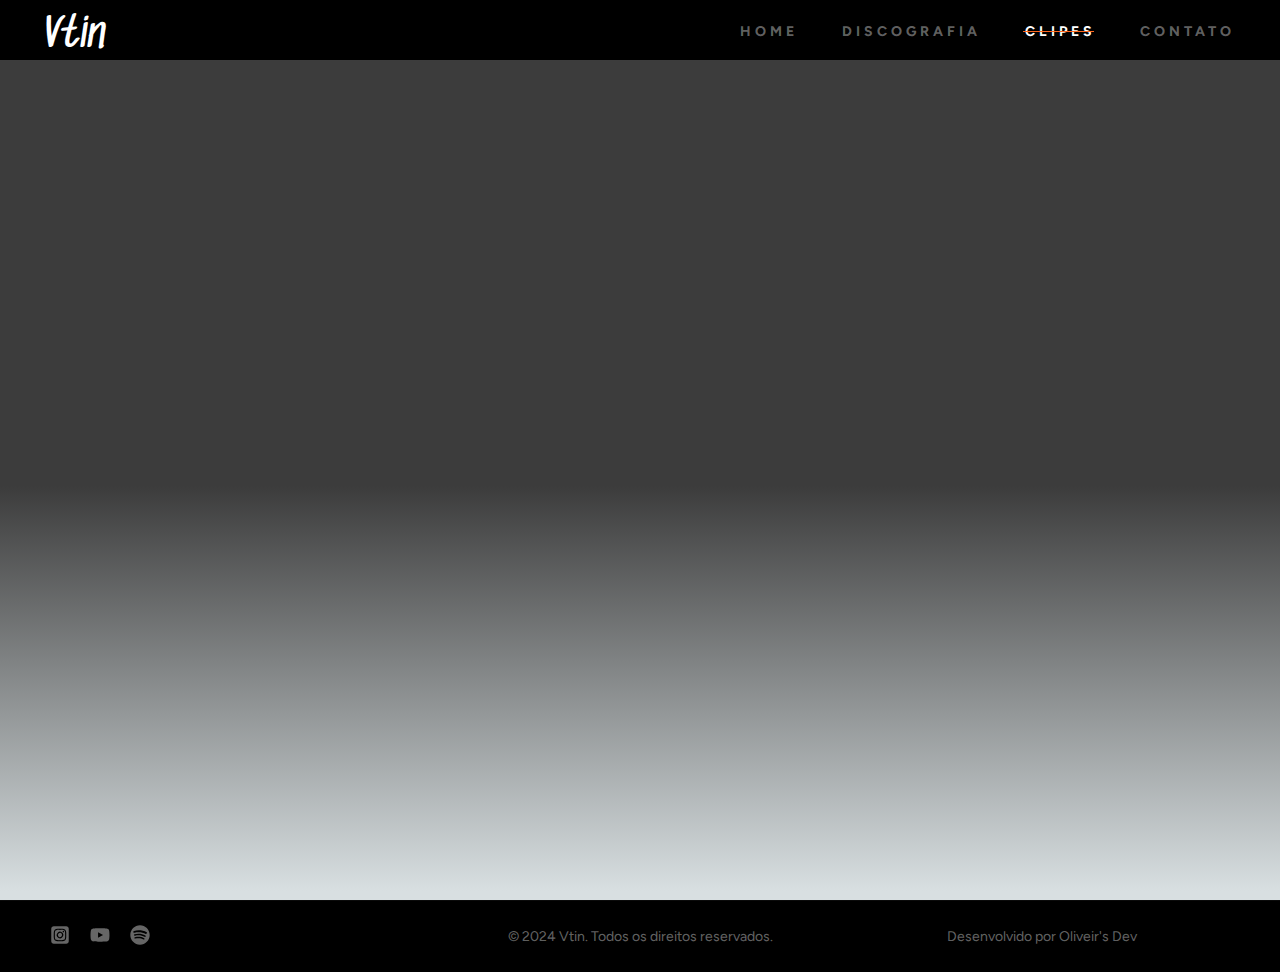
<file: clips.html>
<!DOCTYPE html>
<html lang="pt-br">
<head>
    <!-- PreLoad Google Fonts -->
    <link rel="preconnect" href="https://fonts.googleapis.com">
    <link rel="preconnect" href="https://fonts.gstatic.com" crossorigin>
    <meta charset="UTF-8">
    <meta name="viewport" content="width=device-width, initial-scale=1.0">
    <!-- GOOGLE FONTS -->
    <link href="https://fonts.googleapis.com/css2?family=Figtree:ital,wght@0,300..900;1,300..900&family=Montserrat:ital,wght@0,100..900;1,100..900&family=Sedgwick+Ave&display=swap" rel="stylesheet">
    <!-- CSS -->
    <link rel="stylesheet" href="assets/css/clips.css">
    <title>Vtin</title>
</head>
<body>
    <div id="app">
        <header id="header">
            <a class="logo" href="index.html">Vtin</a>
            <nav class="header_nav">
                <ul>
                    <a class="header__nav-item" href="index.html">Home</a>
                    <a class="header__nav-item" href="Discografy.html">Discografia</a>
                    <a class="header__nav-item header__nav-item--active" href="clips.html">Clipes</a>
                    <a class="header__nav-item" href="contact.html">Contato</a>
                </ul>
            </nav>

        </header>
    </div>
    <footer>
        <div class="footer__container">
            <div class="social-medias">
                <a href="https://www.instagram.com/vtin__/" target="_blank" class="link--text">
                    <svg xmlns="http://www.w3.org/2000/svg" viewBox="0 0 448 512"><!--!Font Awesome Free 6.6.0 by @fontawesome - https://fontawesome.com License - https://fontawesome.com/license/free Copyright 2024 Fonticons, Inc.--><path d="M194.4 211.7a53.3 53.3 0 1 0 59.3 88.7 53.3 53.3 0 1 0 -59.3-88.7zm142.3-68.4c-5.2-5.2-11.5-9.3-18.4-12c-18.1-7.1-57.6-6.8-83.1-6.5c-4.1 0-7.9 .1-11.2 .1c-3.3 0-7.2 0-11.4-.1c-25.5-.3-64.8-.7-82.9 6.5c-6.9 2.7-13.1 6.8-18.4 12s-9.3 11.5-12 18.4c-7.1 18.1-6.7 57.7-6.5 83.2c0 4.1 .1 7.9 .1 11.1s0 7-.1 11.1c-.2 25.5-.6 65.1 6.5 83.2c2.7 6.9 6.8 13.1 12 18.4s11.5 9.3 18.4 12c18.1 7.1 57.6 6.8 83.1 6.5c4.1 0 7.9-.1 11.2-.1c3.3 0 7.2 0 11.4 .1c25.5 .3 64.8 .7 82.9-6.5c6.9-2.7 13.1-6.8 18.4-12s9.3-11.5 12-18.4c7.2-18 6.8-57.4 6.5-83c0-4.2-.1-8.1-.1-11.4s0-7.1 .1-11.4c.3-25.5 .7-64.9-6.5-83l0 0c-2.7-6.9-6.8-13.1-12-18.4zm-67.1 44.5A82 82 0 1 1 178.4 324.2a82 82 0 1 1 91.1-136.4zm29.2-1.3c-3.1-2.1-5.6-5.1-7.1-8.6s-1.8-7.3-1.1-11.1s2.6-7.1 5.2-9.8s6.1-4.5 9.8-5.2s7.6-.4 11.1 1.1s6.5 3.9 8.6 7s3.2 6.8 3.2 10.6c0 2.5-.5 5-1.4 7.3s-2.4 4.4-4.1 6.2s-3.9 3.2-6.2 4.2s-4.8 1.5-7.3 1.5l0 0c-3.8 0-7.5-1.1-10.6-3.2zM448 96c0-35.3-28.7-64-64-64H64C28.7 32 0 60.7 0 96V416c0 35.3 28.7 64 64 64H384c35.3 0 64-28.7 64-64V96zM357 389c-18.7 18.7-41.4 24.6-67 25.9c-26.4 1.5-105.6 1.5-132 0c-25.6-1.3-48.3-7.2-67-25.9s-24.6-41.4-25.8-67c-1.5-26.4-1.5-105.6 0-132c1.3-25.6 7.1-48.3 25.8-67s41.5-24.6 67-25.8c26.4-1.5 105.6-1.5 132 0c25.6 1.3 48.3 7.1 67 25.8s24.6 41.4 25.8 67c1.5 26.3 1.5 105.4 0 131.9c-1.3 25.6-7.1 48.3-25.8 67z"/></svg>

                </a>
                <a href="https://www.youtube.com/@7prod.11/search?query=Vtin" target="_blank" class="link--text">
                    <svg xmlns="http://www.w3.org/2000/svg" viewBox="0 0 576 512"><!--!Font Awesome Free 6.6.0 by @fontawesome - https://fontawesome.com License - https://fontawesome.com/license/free Copyright 2024 Fonticons, Inc.--><path d="M549.7 124.1c-6.3-23.7-24.8-42.3-48.3-48.6C458.8 64 288 64 288 64S117.2 64 74.6 75.5c-23.5 6.3-42 24.9-48.3 48.6-11.4 42.9-11.4 132.3-11.4 132.3s0 89.4 11.4 132.3c6.3 23.7 24.8 41.5 48.3 47.8C117.2 448 288 448 288 448s170.8 0 213.4-11.5c23.5-6.3 42-24.2 48.3-47.8 11.4-42.9 11.4-132.3 11.4-132.3s0-89.4-11.4-132.3zm-317.5 213.5V175.2l142.7 81.2-142.7 81.2z"/></svg>

                </a>
                <a href="https://open.spotify.com/intl-pt/artist/2v6zgALzXWLHfp2MC1XoTS?si=NfqDy2GnREOz9gMIh8vKaA&nd=1&dlsi=6f7c094509ed4d1b" target="_blank" class="link--text">
                    <svg xmlns="http://www.w3.org/2000/svg" viewBox="0 0 496 512"><!--!Font Awesome Free 6.6.0 by @fontawesome - https://fontawesome.com License - https://fontawesome.com/license/free Copyright 2024 Fonticons, Inc.--><path d="M248 8C111.1 8 0 119.1 0 256s111.1 248 248 248 248-111.1 248-248S384.9 8 248 8zm100.7 364.9c-4.2 0-6.8-1.3-10.7-3.6-62.4-37.6-135-39.2-206.7-24.5-3.9 1-9 2.6-11.9 2.6-9.7 0-15.8-7.7-15.8-15.8 0-10.3 6.1-15.2 13.6-16.8 81.9-18.1 165.6-16.5 237 26.2 6.1 3.9 9.7 7.4 9.7 16.5s-7.1 15.4-15.2 15.4zm26.9-65.6c-5.2 0-8.7-2.3-12.3-4.2-62.5-37-155.7-51.9-238.6-29.4-4.8 1.3-7.4 2.6-11.9 2.6-10.7 0-19.4-8.7-19.4-19.4s5.2-17.8 15.5-20.7c27.8-7.8 56.2-13.6 97.8-13.6 64.9 0 127.6 16.1 177 45.5 8.1 4.8 11.3 11 11.3 19.7-.1 10.8-8.5 19.5-19.4 19.5zm31-76.2c-5.2 0-8.4-1.3-12.9-3.9-71.2-42.5-198.5-52.7-280.9-29.7-3.6 1-8.1 2.6-12.9 2.6-13.2 0-23.3-10.3-23.3-23.6 0-13.6 8.4-21.3 17.4-23.9 35.2-10.3 74.6-15.2 117.5-15.2 73 0 149.5 15.2 205.4 47.8 7.8 4.5 12.9 10.7 12.9 22.6 0 13.6-11 23.3-23.2 23.3z"/></svg>

                </a>
            </div>
            <div class="footer__container__copy">
                <p>© 2024 Vtin. Todos os direitos reservados.</p>
            </div>
            <div class="footer__container__copy">
                <p>Desenvolvido por <a href="https://github.com/thioliveir" class="link--text">Oliveir's Dev</a> </p>
            </div>
        </div>
    </footer>
    
</body>
</html>
</file>
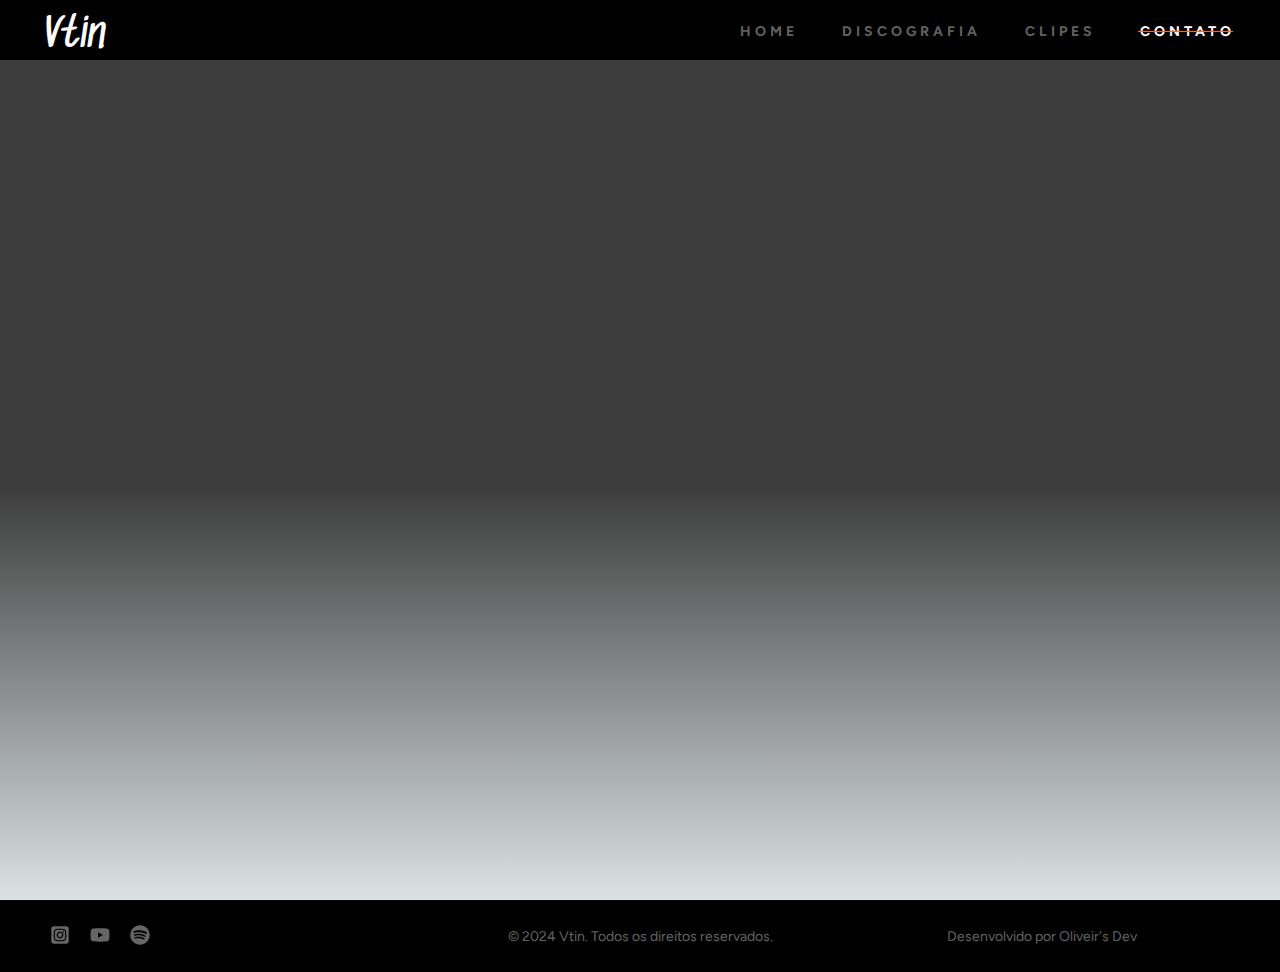
<file: contact.html>
<!DOCTYPE html>
<html lang="pt-br">
<head>
    <!-- PreLoad Google Fonts -->
    <link rel="preconnect" href="https://fonts.googleapis.com">
    <link rel="preconnect" href="https://fonts.gstatic.com" crossorigin>
    <meta charset="UTF-8">
    <meta name="viewport" content="width=device-width, initial-scale=1.0">
    <!-- GOOGLE FONTS -->
    <link href="https://fonts.googleapis.com/css2?family=Figtree:ital,wght@0,300..900;1,300..900&family=Montserrat:ital,wght@0,100..900;1,100..900&family=Sedgwick+Ave&display=swap" rel="stylesheet">
    <!-- CSS -->
    <link rel="stylesheet" href="assets/css/contact.css">
    <title>Vtin</title>
</head>
<body>
    <div id="app">
        <header id="header">
            <a class="logo" href="index.html">Vtin</a>
            <nav class="header_nav">
                <ul>
                    <a class="header__nav-item" href="index.html">Home</a>
                    <a class="header__nav-item" href="Discografy.html">Discografia</a>
                    <a class="header__nav-item" href="clips.html">Clipes</a>
                    <a class="header__nav-item header__nav-item--active" href="contact.html">Contato</a>
                </ul>
            </nav>

        </header>
    </div>
    <footer>
        <div class="footer__container">
            <div class="social-medias">
                <a href="https://www.instagram.com/vtin__/" target="_blank" class="link--text">
                    <svg xmlns="http://www.w3.org/2000/svg" viewBox="0 0 448 512"><!--!Font Awesome Free 6.6.0 by @fontawesome - https://fontawesome.com License - https://fontawesome.com/license/free Copyright 2024 Fonticons, Inc.--><path d="M194.4 211.7a53.3 53.3 0 1 0 59.3 88.7 53.3 53.3 0 1 0 -59.3-88.7zm142.3-68.4c-5.2-5.2-11.5-9.3-18.4-12c-18.1-7.1-57.6-6.8-83.1-6.5c-4.1 0-7.9 .1-11.2 .1c-3.3 0-7.2 0-11.4-.1c-25.5-.3-64.8-.7-82.9 6.5c-6.9 2.7-13.1 6.8-18.4 12s-9.3 11.5-12 18.4c-7.1 18.1-6.7 57.7-6.5 83.2c0 4.1 .1 7.9 .1 11.1s0 7-.1 11.1c-.2 25.5-.6 65.1 6.5 83.2c2.7 6.9 6.8 13.1 12 18.4s11.5 9.3 18.4 12c18.1 7.1 57.6 6.8 83.1 6.5c4.1 0 7.9-.1 11.2-.1c3.3 0 7.2 0 11.4 .1c25.5 .3 64.8 .7 82.9-6.5c6.9-2.7 13.1-6.8 18.4-12s9.3-11.5 12-18.4c7.2-18 6.8-57.4 6.5-83c0-4.2-.1-8.1-.1-11.4s0-7.1 .1-11.4c.3-25.5 .7-64.9-6.5-83l0 0c-2.7-6.9-6.8-13.1-12-18.4zm-67.1 44.5A82 82 0 1 1 178.4 324.2a82 82 0 1 1 91.1-136.4zm29.2-1.3c-3.1-2.1-5.6-5.1-7.1-8.6s-1.8-7.3-1.1-11.1s2.6-7.1 5.2-9.8s6.1-4.5 9.8-5.2s7.6-.4 11.1 1.1s6.5 3.9 8.6 7s3.2 6.8 3.2 10.6c0 2.5-.5 5-1.4 7.3s-2.4 4.4-4.1 6.2s-3.9 3.2-6.2 4.2s-4.8 1.5-7.3 1.5l0 0c-3.8 0-7.5-1.1-10.6-3.2zM448 96c0-35.3-28.7-64-64-64H64C28.7 32 0 60.7 0 96V416c0 35.3 28.7 64 64 64H384c35.3 0 64-28.7 64-64V96zM357 389c-18.7 18.7-41.4 24.6-67 25.9c-26.4 1.5-105.6 1.5-132 0c-25.6-1.3-48.3-7.2-67-25.9s-24.6-41.4-25.8-67c-1.5-26.4-1.5-105.6 0-132c1.3-25.6 7.1-48.3 25.8-67s41.5-24.6 67-25.8c26.4-1.5 105.6-1.5 132 0c25.6 1.3 48.3 7.1 67 25.8s24.6 41.4 25.8 67c1.5 26.3 1.5 105.4 0 131.9c-1.3 25.6-7.1 48.3-25.8 67z"/></svg>

                </a>
                <a href="https://www.youtube.com/@7prod.11/search?query=Vtin" target="_blank" class="link--text">
                    <svg xmlns="http://www.w3.org/2000/svg" viewBox="0 0 576 512"><!--!Font Awesome Free 6.6.0 by @fontawesome - https://fontawesome.com License - https://fontawesome.com/license/free Copyright 2024 Fonticons, Inc.--><path d="M549.7 124.1c-6.3-23.7-24.8-42.3-48.3-48.6C458.8 64 288 64 288 64S117.2 64 74.6 75.5c-23.5 6.3-42 24.9-48.3 48.6-11.4 42.9-11.4 132.3-11.4 132.3s0 89.4 11.4 132.3c6.3 23.7 24.8 41.5 48.3 47.8C117.2 448 288 448 288 448s170.8 0 213.4-11.5c23.5-6.3 42-24.2 48.3-47.8 11.4-42.9 11.4-132.3 11.4-132.3s0-89.4-11.4-132.3zm-317.5 213.5V175.2l142.7 81.2-142.7 81.2z"/></svg>

                </a>
                <a href="https://open.spotify.com/intl-pt/artist/2v6zgALzXWLHfp2MC1XoTS?si=NfqDy2GnREOz9gMIh8vKaA&nd=1&dlsi=6f7c094509ed4d1b" target="_blank" class="link--text">
                    <svg xmlns="http://www.w3.org/2000/svg" viewBox="0 0 496 512"><!--!Font Awesome Free 6.6.0 by @fontawesome - https://fontawesome.com License - https://fontawesome.com/license/free Copyright 2024 Fonticons, Inc.--><path d="M248 8C111.1 8 0 119.1 0 256s111.1 248 248 248 248-111.1 248-248S384.9 8 248 8zm100.7 364.9c-4.2 0-6.8-1.3-10.7-3.6-62.4-37.6-135-39.2-206.7-24.5-3.9 1-9 2.6-11.9 2.6-9.7 0-15.8-7.7-15.8-15.8 0-10.3 6.1-15.2 13.6-16.8 81.9-18.1 165.6-16.5 237 26.2 6.1 3.9 9.7 7.4 9.7 16.5s-7.1 15.4-15.2 15.4zm26.9-65.6c-5.2 0-8.7-2.3-12.3-4.2-62.5-37-155.7-51.9-238.6-29.4-4.8 1.3-7.4 2.6-11.9 2.6-10.7 0-19.4-8.7-19.4-19.4s5.2-17.8 15.5-20.7c27.8-7.8 56.2-13.6 97.8-13.6 64.9 0 127.6 16.1 177 45.5 8.1 4.8 11.3 11 11.3 19.7-.1 10.8-8.5 19.5-19.4 19.5zm31-76.2c-5.2 0-8.4-1.3-12.9-3.9-71.2-42.5-198.5-52.7-280.9-29.7-3.6 1-8.1 2.6-12.9 2.6-13.2 0-23.3-10.3-23.3-23.6 0-13.6 8.4-21.3 17.4-23.9 35.2-10.3 74.6-15.2 117.5-15.2 73 0 149.5 15.2 205.4 47.8 7.8 4.5 12.9 10.7 12.9 22.6 0 13.6-11 23.3-23.2 23.3z"/></svg>

                </a>
            </div>
            <div class="footer__container__copy">
                <p>© 2024 Vtin. Todos os direitos reservados.</p>
            </div>
            <div class="footer__container__copy">
                <p>Desenvolvido por <a href="https://github.com/thioliveir" class="link--text">Oliveir's Dev</a> </p>
            </div>
        </div>
    </footer>
    
</body>
</html>
</file>
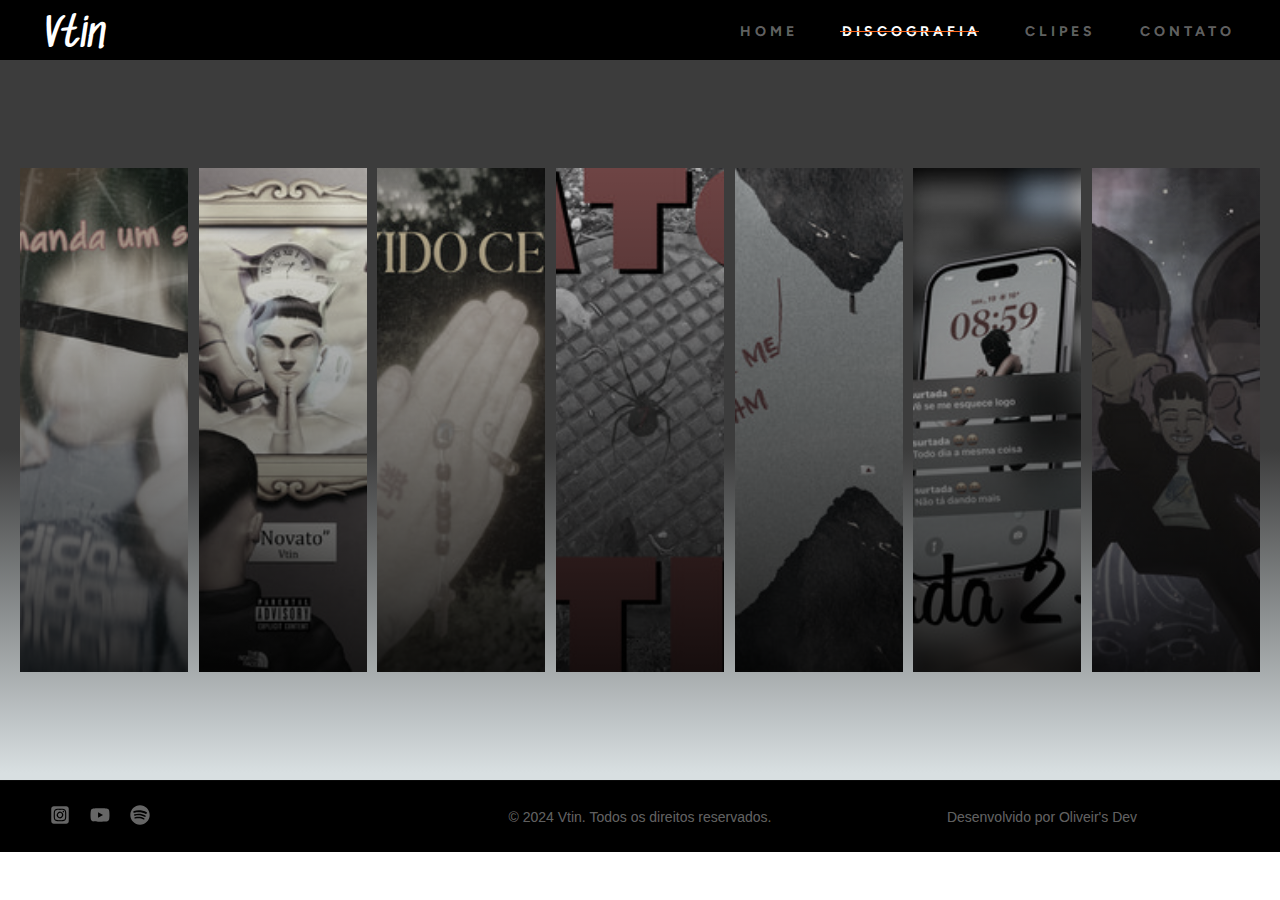
<file: Discografy.html>
<!DOCTYPE html>
<html lang="pt-br">
<head>
    <!-- PreLoad Google Fonts -->
    <link rel="preconnect" href="https://fonts.googleapis.com">
    <link rel="preconnect" href="https://fonts.gstatic.com" crossorigin>
    <meta charset="UTF-8">
    <meta name="viewport" content="width=device-width, initial-scale=1.0">
    <!-- GOOGLE FONTS -->
    <link href="https://fonts.googleapis.com/css2?family=Figtree:ital,wght@0,300..900;1,300..900&family=Montserrat:ital,wght@0,100..900;1,100..900&family=Sedgwick+Ave&display=swap" rel="stylesheet">
    <!-- CSS -->
    <link rel="stylesheet" href="assets/css/discografy.css">
    <title>Vtin</title>
</head>
<body>
    <div id="app">
        <header id="header">
            <a class="logo" href="index.html">Vtin</a>
            <nav class="header_nav">
                <ul>
                    <a class="header__nav-item" href="index.html">Home</a>
                    <a class="header__nav-item header__nav-item--active" href="Discografy.html">Discografia</a>
                    <a class="header__nav-item" href="clips.html">Clipes</a>
                    <a class="header__nav-item" href="contact.html">Contato</a>
                </ul>
            </nav>

        </header>
        <main>
            <section id="carousel">
                <div class="slider">
                    <div class="wrapper">
                        <a href="#" class="painel">
                            <div class="painel-text">
                                <h2>Quem manda um som</h2>
                                <p>Album</p>
                                <span>2024</span>
                            </div>
                            <div class="painel-image">
                                <img src="assets/img/quem-manda-um-som.jpg" alt="quem mando um som">
                            </div>
                        </a>
                        <a href="#" class="painel">
                            <div class="painel-text">
                                <h2>Novato</h2>
                                <p>Album</p>
                                <span>2024</span>
                            </div>
                            <div class="painel-image">
                                <img src="assets/img/novato.jpg" alt="novato">
                            </div>
                        </a>
                        <a href="#" class="painel">
                            <div class="painel-text">
                                <h2>Ouvido Certo</h2>
                                <p>Single</p>
                                <span>2024</span>
                            </div>
                            <div class="painel-image">
                                <img src="assets/img/ouvido-certo.jpg" alt="ouvido certo">
                            </div>
                        </a>
                        <a href="#" class="painel">
                            <div class="painel-text">
                                <h2>Ratos</h2>
                                <p>Single</p>
                                <span>2024</span>
                            </div>
                            <div class="painel-image">
                                <img src="assets/img/ratos.jpg" alt="ratos">
                            </div>
                        </a>
                        <a href="#" class="painel">
                            <div class="painel-text">
                                <h2>Espero que me entendam</h2>
                                <p>Album</p>
                                <span>2024</span>
                            </div>
                            <div class="painel-image">
                                <img src="assets/img/espero-que-entendam.jpg" alt="espero que me entendam">
                            </div>
                        </a>
                        <a href="#" class="painel">
                            <div class="painel-text">
                                <h2>Surtada 2</h2>
                                <p>Single</p>
                                <span>2024</span>
                            </div>
                            <div class="painel-image">
                                <img src="assets/img/surtada2.jpg" alt="surtada2">
                            </div>
                        </a>
                        <a href="#" class="painel">
                            <div class="painel-text">
                                <h2>7 Que Ta na Moda</h2>
                                <p>Album</p>
                                <span>2024</span>
                            </div>
                            <div class="painel-image">
                                <img src="assets/img/que-ta-na-moda.jpg" alt="que ta na moda">
                            </div>
                        </a>
                    </div>
                </div>

            </section>

            <section id="album-one">

            </section>
        </main>
    </div>
    <footer>
        <div class="footer__container">
            <div class="social-medias">
                <a href="https://www.instagram.com/vtin__/" target="_blank" class="link--text">
                    <svg xmlns="http://www.w3.org/2000/svg" viewBox="0 0 448 512"><!--!Font Awesome Free 6.6.0 by @fontawesome - https://fontawesome.com License - https://fontawesome.com/license/free Copyright 2024 Fonticons, Inc.--><path d="M194.4 211.7a53.3 53.3 0 1 0 59.3 88.7 53.3 53.3 0 1 0 -59.3-88.7zm142.3-68.4c-5.2-5.2-11.5-9.3-18.4-12c-18.1-7.1-57.6-6.8-83.1-6.5c-4.1 0-7.9 .1-11.2 .1c-3.3 0-7.2 0-11.4-.1c-25.5-.3-64.8-.7-82.9 6.5c-6.9 2.7-13.1 6.8-18.4 12s-9.3 11.5-12 18.4c-7.1 18.1-6.7 57.7-6.5 83.2c0 4.1 .1 7.9 .1 11.1s0 7-.1 11.1c-.2 25.5-.6 65.1 6.5 83.2c2.7 6.9 6.8 13.1 12 18.4s11.5 9.3 18.4 12c18.1 7.1 57.6 6.8 83.1 6.5c4.1 0 7.9-.1 11.2-.1c3.3 0 7.2 0 11.4 .1c25.5 .3 64.8 .7 82.9-6.5c6.9-2.7 13.1-6.8 18.4-12s9.3-11.5 12-18.4c7.2-18 6.8-57.4 6.5-83c0-4.2-.1-8.1-.1-11.4s0-7.1 .1-11.4c.3-25.5 .7-64.9-6.5-83l0 0c-2.7-6.9-6.8-13.1-12-18.4zm-67.1 44.5A82 82 0 1 1 178.4 324.2a82 82 0 1 1 91.1-136.4zm29.2-1.3c-3.1-2.1-5.6-5.1-7.1-8.6s-1.8-7.3-1.1-11.1s2.6-7.1 5.2-9.8s6.1-4.5 9.8-5.2s7.6-.4 11.1 1.1s6.5 3.9 8.6 7s3.2 6.8 3.2 10.6c0 2.5-.5 5-1.4 7.3s-2.4 4.4-4.1 6.2s-3.9 3.2-6.2 4.2s-4.8 1.5-7.3 1.5l0 0c-3.8 0-7.5-1.1-10.6-3.2zM448 96c0-35.3-28.7-64-64-64H64C28.7 32 0 60.7 0 96V416c0 35.3 28.7 64 64 64H384c35.3 0 64-28.7 64-64V96zM357 389c-18.7 18.7-41.4 24.6-67 25.9c-26.4 1.5-105.6 1.5-132 0c-25.6-1.3-48.3-7.2-67-25.9s-24.6-41.4-25.8-67c-1.5-26.4-1.5-105.6 0-132c1.3-25.6 7.1-48.3 25.8-67s41.5-24.6 67-25.8c26.4-1.5 105.6-1.5 132 0c25.6 1.3 48.3 7.1 67 25.8s24.6 41.4 25.8 67c1.5 26.3 1.5 105.4 0 131.9c-1.3 25.6-7.1 48.3-25.8 67z"/></svg>

                </a>
                <a href="https://www.youtube.com/@7prod.11/search?query=Vtin" target="_blank" class="link--text">
                    <svg xmlns="http://www.w3.org/2000/svg" viewBox="0 0 576 512"><!--!Font Awesome Free 6.6.0 by @fontawesome - https://fontawesome.com License - https://fontawesome.com/license/free Copyright 2024 Fonticons, Inc.--><path d="M549.7 124.1c-6.3-23.7-24.8-42.3-48.3-48.6C458.8 64 288 64 288 64S117.2 64 74.6 75.5c-23.5 6.3-42 24.9-48.3 48.6-11.4 42.9-11.4 132.3-11.4 132.3s0 89.4 11.4 132.3c6.3 23.7 24.8 41.5 48.3 47.8C117.2 448 288 448 288 448s170.8 0 213.4-11.5c23.5-6.3 42-24.2 48.3-47.8 11.4-42.9 11.4-132.3 11.4-132.3s0-89.4-11.4-132.3zm-317.5 213.5V175.2l142.7 81.2-142.7 81.2z"/></svg>

                </a>
                <a href="https://open.spotify.com/intl-pt/artist/2v6zgALzXWLHfp2MC1XoTS?si=NfqDy2GnREOz9gMIh8vKaA&nd=1&dlsi=6f7c094509ed4d1b" target="_blank" class="link--text">
                    <svg xmlns="http://www.w3.org/2000/svg" viewBox="0 0 496 512"><!--!Font Awesome Free 6.6.0 by @fontawesome - https://fontawesome.com License - https://fontawesome.com/license/free Copyright 2024 Fonticons, Inc.--><path d="M248 8C111.1 8 0 119.1 0 256s111.1 248 248 248 248-111.1 248-248S384.9 8 248 8zm100.7 364.9c-4.2 0-6.8-1.3-10.7-3.6-62.4-37.6-135-39.2-206.7-24.5-3.9 1-9 2.6-11.9 2.6-9.7 0-15.8-7.7-15.8-15.8 0-10.3 6.1-15.2 13.6-16.8 81.9-18.1 165.6-16.5 237 26.2 6.1 3.9 9.7 7.4 9.7 16.5s-7.1 15.4-15.2 15.4zm26.9-65.6c-5.2 0-8.7-2.3-12.3-4.2-62.5-37-155.7-51.9-238.6-29.4-4.8 1.3-7.4 2.6-11.9 2.6-10.7 0-19.4-8.7-19.4-19.4s5.2-17.8 15.5-20.7c27.8-7.8 56.2-13.6 97.8-13.6 64.9 0 127.6 16.1 177 45.5 8.1 4.8 11.3 11 11.3 19.7-.1 10.8-8.5 19.5-19.4 19.5zm31-76.2c-5.2 0-8.4-1.3-12.9-3.9-71.2-42.5-198.5-52.7-280.9-29.7-3.6 1-8.1 2.6-12.9 2.6-13.2 0-23.3-10.3-23.3-23.6 0-13.6 8.4-21.3 17.4-23.9 35.2-10.3 74.6-15.2 117.5-15.2 73 0 149.5 15.2 205.4 47.8 7.8 4.5 12.9 10.7 12.9 22.6 0 13.6-11 23.3-23.2 23.3z"/></svg>

                </a>
            </div>
            <div class="footer__container__copy">
                <p>© 2024 Vtin. Todos os direitos reservados.</p>
            </div>
            <div class="footer__container__copy">
                <p>Desenvolvido por <a href="https://github.com/thioliveir" class="link--text">Oliveir's Dev</a> </p>
            </div>
        </div>
    </footer>
    
</body>
</html>
</file>
<file: assets/css/clips.css>
* {
    margin: 0;
    padding: 0;
    box-sizing: border-box;
}

html {
    font-family: "Figtree", "Helvetica", arial, sans-serif;
}
a {
    text-decoration: none;
    transition: color 200ms, opacity 200ms;
    cursor: pointer;
    color: #fff;
}



/*======= LAYOUT =========*/
#app {
    width: 100%;
    height: 100vh;
    background: rgb(60,60,60);
    background: linear-gradient(180deg, rgba(60,60,60,1) 54%, rgba(216,223,225,1) 99%);
}

/*======= HEADER =========*/
header {
    width: 100%;
    height: 60px;
    background-color: #000;
    position: fixed;
    top: 0;
    right: 0;
    display: flex;
    justify-content: space-between;
    align-items: center;
}
.logo {
    font-family: "Sedgwick Ave", cursive;
    font-weight: 400;
    font-style: normal;
    font-size: 2.5rem;
    margin-top: auto;
}
.header__nav-item {

    font-size: 14px;
    position: relative;
    transition: color 100ms;
    color: rgba(255, 255, 255, .4);
    text-transform: uppercase;
    font-weight: 700;
    letter-spacing: 4px;
}
.header__nav-item:not(:last-of-type) {
    margin-right: 40px;
}

.header__nav-item--active {
    color: #fff;
}
.header__nav-item:after {
    content: "";
    position: absolute;
    transition: transform 400ms cubic-bezier(0.19, 1, 0.22, 1);
    top: 50%;
    left: -2px;
    transform: scaleX(0);
    width: 100%;
    height: 1px;
    background-color: #ff671f;
}
.header__nav-item--active:after {
    transform: scaleX(1);
}


/*======= SECTION =========*/



/*======= FOOTER =========*/

footer{
    background-color: #000;
}

a.link--text, .footer__container__copy p {
    text-decoration: none;
    color: rgba(255, 255, 255, .4);
}

.footer__container:not(.nav__footer) {
    height: 72px;
    width: 100%;
    padding: 0 40px;
    border-top: #151515;
    display: flex;
    flex-wrap: wrap;
    justify-content: center;
    text-align: center;
}

.footer__container__copy {
    font-size: 14px;
    color: #fff;
}
.social-medias, .footer__container__copy {
    width: 100%;
    display: flex;
    justify-content: center;
    align-items: center;
}

svg {
    width: 20px;
    height: 20px;
    fill: rgba(255, 255, 255, .4);
    margin: 0 10px;
    transition: fill 200ms, opacity 200ms;
}
svg:hover {
    fill: #fff;
}

a.link--text:hover, a.link--text:focus {
    color: #fff;
}


@media (min-width: 992px) {
    header {
        padding: 0 45px;
    }
    .header__nav-item {
        display: inline;
    }
}

@media (min-width: 768px) {
    .footer__container:not(.nav__footer) {
        border-top: 1px solid #0b0b0b;
        justify-content: space-between;
        align-items: center;
    }
    .social-medias {
        margin-bottom: 0;
        text-align: left;
        justify-content: flex-start;
    }
    .social-medias, .footer__container__copy {
        width: 33%;
    }
}

@media (hover: hover) and (pointer: fine) {
    .header__nav-item:hover, .header__nav-item:focus {
        color: #fff;
    }
}
</file>
<file: assets/css/contact.css>
* {
    margin: 0;
    padding: 0;
    box-sizing: border-box;
}

html {
    font-family: "Figtree", "Helvetica", arial, sans-serif;
}
a {
    text-decoration: none;
    transition: color 200ms, opacity 200ms;
    cursor: pointer;
    color: #fff;
}



/*======= LAYOUT =========*/
#app {
    width: 100%;
    height: 100vh;
    background: rgb(60,60,60);
    background: linear-gradient(180deg, rgba(60,60,60,1) 54%, rgba(216,223,225,1) 99%);
}

/*======= HEADER =========*/
header {
    width: 100%;
    height: 60px;
    background-color: #000;
    position: fixed;
    top: 0;
    right: 0;
    display: flex;
    justify-content: space-between;
    align-items: center;
}
.logo {
    font-family: "Sedgwick Ave", cursive;
    font-weight: 400;
    font-style: normal;
    font-size: 2.5rem;
    margin-top: auto;
}
.header__nav-item {

    font-size: 14px;
    position: relative;
    transition: color 100ms;
    color: rgba(255, 255, 255, .4);
    text-transform: uppercase;
    font-weight: 700;
    letter-spacing: 4px;
}
.header__nav-item:not(:last-of-type) {
    margin-right: 40px;
}

.header__nav-item--active {
    color: #fff;
}
.header__nav-item:after {
    content: "";
    position: absolute;
    transition: transform 400ms cubic-bezier(0.19, 1, 0.22, 1);
    top: 50%;
    left: -2px;
    transform: scaleX(0);
    width: 100%;
    height: 1px;
    background-color: #ff671f;
}
.header__nav-item--active:after {
    transform: scaleX(1);
}


/*======= SECTION =========*/



/*======= FOOTER =========*/

footer{
    background-color: #000;
}

a.link--text, .footer__container__copy p {
    text-decoration: none;
    color: rgba(255, 255, 255, .4);
}

.footer__container:not(.nav__footer) {
    height: 72px;
    width: 100%;
    padding: 0 40px;
    border-top: #151515;
    display: flex;
    flex-wrap: wrap;
    justify-content: center;
    text-align: center;
}

.footer__container__copy {
    font-size: 14px;
    color: #fff;
}
.social-medias, .footer__container__copy {
    width: 100%;
    display: flex;
    justify-content: center;
    align-items: center;
}

svg {
    width: 20px;
    height: 20px;
    fill: rgba(255, 255, 255, .4);
    margin: 0 10px;
    transition: fill 200ms, opacity 200ms;
}
svg:hover {
    fill: #fff;
}

a.link--text:hover, a.link--text:focus {
    color: #fff;
}


@media (min-width: 992px) {
    header {
        padding: 0 45px;
    }
    .header__nav-item {
        display: inline;
    }
}

@media (min-width: 768px) {
    .footer__container:not(.nav__footer) {
        border-top: 1px solid #0b0b0b;
        justify-content: space-between;
        align-items: center;
    }
    .social-medias {
        margin-bottom: 0;
        text-align: left;
        justify-content: flex-start;
    }
    .social-medias, .footer__container__copy {
        width: 33%;
    }
}

@media (hover: hover) and (pointer: fine) {
    .header__nav-item:hover, .header__nav-item:focus {
        color: #fff;
    }
}
</file>
<file: assets/css/discografy.css>
* {
    margin: 0;
    padding: 0;
    box-sizing: border-box;
}

html {
    font-family: "Figtree", "Helvetica", arial, sans-serif;
}
a {
    text-decoration: none;
    transition: color 200ms, opacity 200ms;
    cursor: pointer;
    color: #fff;
}
img {
    width: 100%;
    height: 100%;
    object-fit: cover;
}
h2 {
    font-family: "Helvetica", arial, sans-serif;
    font-size: 18px;
    text-transform: uppercase;
    letter-spacing: 2px;
}
p, span {
    font-family: "Helvetica", arial, sans-serif;
    font-size: 14px;
    font-weight: 400;
    line-height: 22px;
}



/*======= LAYOUT =========*/
#app {
    width: 100%;
    background: rgb(60,60,60);
    background: linear-gradient(180deg, rgba(60,60,60,1) 54%, rgba(216,223,225,1) 99%);
}
main {
    height: calc(var(6.58px, 1vh)* 100 - 60px);
    margin-top: 60px;
}

/*======= HEADER =========*/
header {
    width: 100%;
    height: 60px;
    background-color: #000;
    position: fixed;
    top: 0;
    right: 0;
    display: flex;
    justify-content: space-between;
    align-items: center;
}
.logo {
    font-family: "Sedgwick Ave", cursive;
    font-weight: 400;
    font-style: normal;
    font-size: 2.5rem;
    margin-top: auto;
}
.header__nav-item {

    font-size: 14px;
    position: relative;
    transition: color 100ms;
    color: rgba(255, 255, 255, .4);
    text-transform: uppercase;
    font-weight: 700;
    letter-spacing: 4px;
}
.header__nav-item:not(:last-of-type) {
    margin-right: 40px;
}

.header__nav-item--active {
    color: #fff;
}
.header__nav-item:after {
    content: "";
    position: absolute;
    transition: transform 400ms cubic-bezier(0.19, 1, 0.22, 1);
    top: 50%;
    left: -2px;
    transform: scaleX(0);
    width: 100%;
    height: 1px;
    background-color: #ff671f;
}
.header__nav-item--active:after {
    transform: scaleX(1);
}


/*======= SECTION =========*/
#carousel {
    height: 100%;
}

.slider {
    height: calc(100% - 60px);
    margin-inline: 20px ;
}

.wrapper {
    height: 80vh;
    display: flex;
    align-items: center;
    gap: .66rem;
    overflow: hidden;
    transform: translate3d(0px, 0px, 0px);


    .painel {
        width: 100%;
        height: 100%;
        position: relative;
        flex: 1;
        max-height: 70%;
        transform-origin: center;
        transition: flex .3s ease, flex-basis .3s ease, max-height .3s ease;

        .painel-text {
            opacity: 0;
            position: absolute;
            width: calc(100% - 80px);
            right: 0;
            bottom: 60px;
            left: 40px;
            transform: none;
            transition: opacity .1s .1s linear;
            z-index: 10;

            h2, p {
                transform: none;
            }    
        }

        .painel-image {
            width: 100%;
            height: 100%;

            img {
                filter: grayscale(80%);
            }
        }

        &:hover {
            flex: 2;
            max-height: 100%;

            .painel-text {
                opacity: 1;
                transition: opacity .7s linear;
            }
            img {
                filter: grayscale(0%);
                transition: .5s;
            }
        }

        &:after {
            position: absolute;
            top: 0;
            right: 0;
            bottom: 0;
            left: 0;
            background: linear-gradient(to top, rgba(0, 0, 0, 0.8) 0%, rgba(0, 0, 0, 0) 100%);
            content: "";
            pointer-events: none;
        }
    }

}


/*======= FOOTER =========*/

footer{
    background-color: #000;
}

a.link--text, .footer__container__copy p {
    text-decoration: none;
    color: rgba(255, 255, 255, .4);
}

.footer__container:not(.nav__footer) {
    height: 72px;
    width: 100%;
    padding: 0 40px;
    border-top: #151515;
    display: flex;
    flex-wrap: wrap;
    justify-content: center;
    text-align: center;
}

.footer__container__copy {
    font-size: 14px;
    color: #fff;
}
.social-medias, .footer__container__copy {
    width: 100%;
    display: flex;
    justify-content: center;
    align-items: center;
}

svg {
    width: 20px;
    height: 20px;
    fill: rgba(255, 255, 255, .4);
    margin: 0 10px;
    transition: fill 200ms, opacity 200ms;
}
svg:hover {
    fill: #fff;
}

a.link--text:hover, a.link--text:focus {
    color: #fff;
}


@media (min-width: 992px) {
    header {
        padding: 0 45px;
    }
    .header__nav-item {
        display: inline;
    }
}

@media (min-width: 768px) {
    .footer__container:not(.nav__footer) {
        border-top: 1px solid #0b0b0b;
        justify-content: space-between;
        align-items: center;
    }
    .social-medias {
        margin-bottom: 0;
        text-align: left;
        justify-content: flex-start;
    }
    .social-medias, .footer__container__copy {
        width: 33%;
    }
}

@media (hover: hover) and (pointer: fine) {
    .header__nav-item:hover, .header__nav-item:focus {
        color: #fff;
    }
}
</file>
